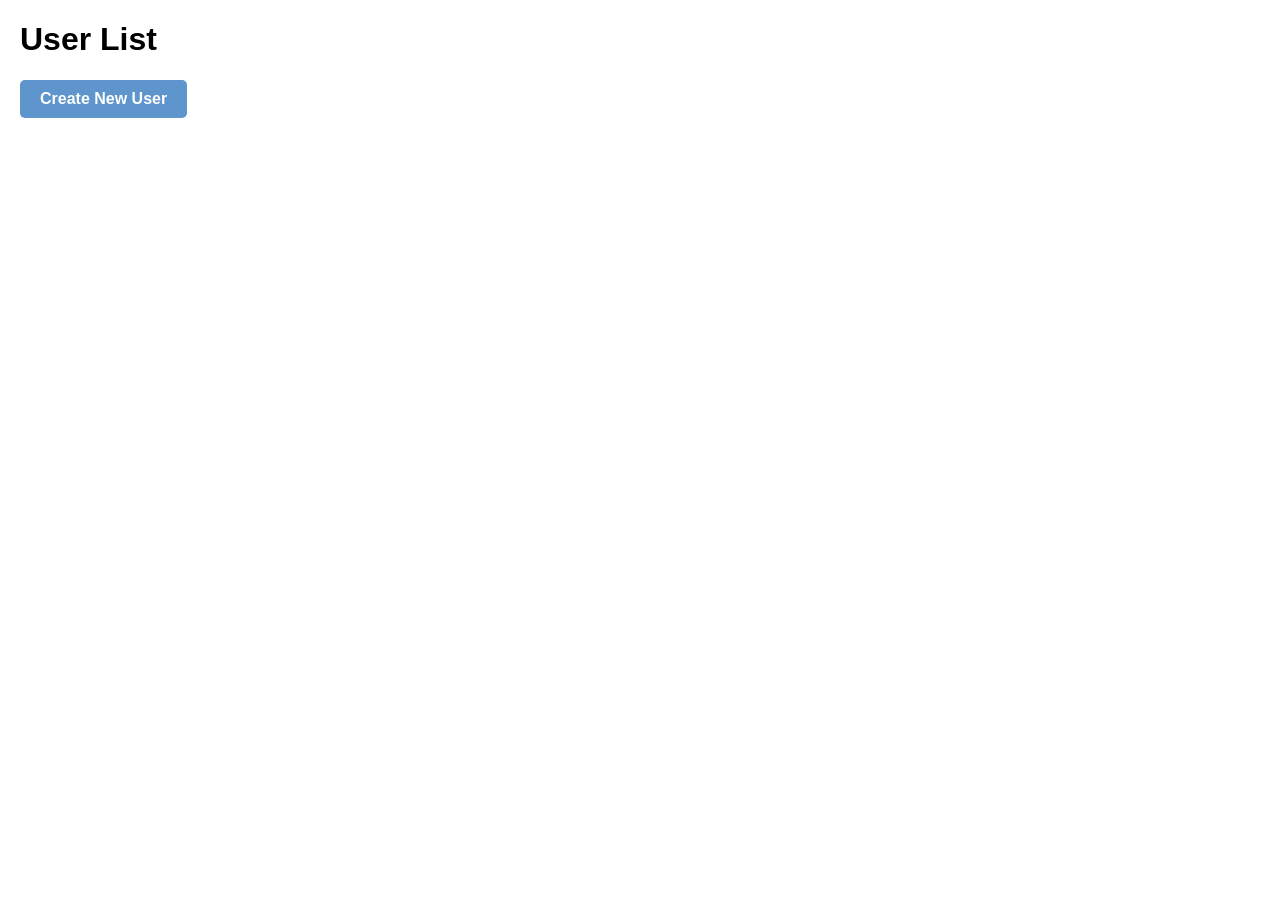
<file: index.html>
<!DOCTYPE html>
<html lang="en">
<head>
    <meta charset="UTF-8">
    <title>User List</title>
    <link rel="stylesheet" href="styles.css">
    <script defer src="fetchUsers.js"></script>
</head>
<body>
    <h1>User List</h1>
    <button onclick="window.location.href='create.html'">Create New User</button>
    <ul id="user-list"></ul>
</body>
</html>
</file>
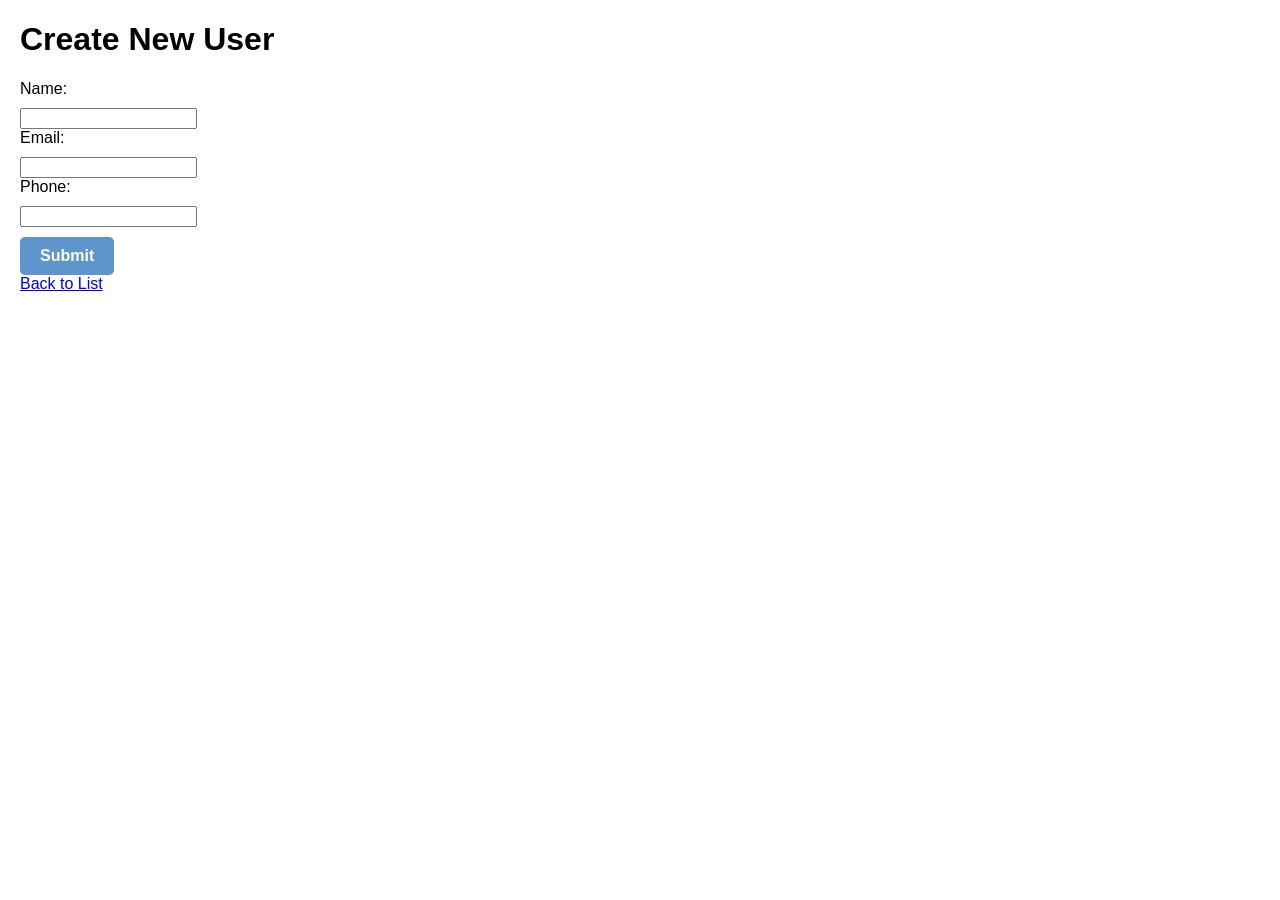
<file: create.html>
<!DOCTYPE html>
<html lang="en">
<head>
    <meta charset="UTF-8">
    <meta name="viewport" content="width=device-width, initial-scale=1.0">
    <title>Create User</title>
    <link rel="stylesheet" href="styles.css">
</head>
<body>
    <h1>Create New User</h1>
    <form id="create-user-form">
        <label for="name">Name:</label>
        <input type="text" id="name" required>
        
        <label for="email">Email:</label>
        <input type="email" id="email" required>
        
        <label for="phone">Phone:</label>
        <input type="text" id="phone" required>
        
        <button type="submit">Submit</button>
    </form>
    <a href="index.html">Back to List</a>
    <script>
        document.getElementById('create-user-form').addEventListener('submit', function(event) {
            event.preventDefault();
            
            const newUser = {
                id: new Date().getTime(),  // Generate a unique ID based on the timestamp
                name: document.getElementById('name').value,
                email: document.getElementById('email').value,
                phone: document.getElementById('phone').value
            };

            // Retrieve existing users from sessionStorage, or initialize as empty array
            const storedUsers = JSON.parse(sessionStorage.getItem('users')) || [];

            // Add the new user to the list
            storedUsers.push(newUser);

            // Save updated list of users back to sessionStorage
            sessionStorage.setItem('users', JSON.stringify(storedUsers));

            alert('User created successfully!');
            window.location.href = `details.html?id=${newUser.id}`; // Redirect to the user list page
        });
    </script>
</body>
</html>
</file>
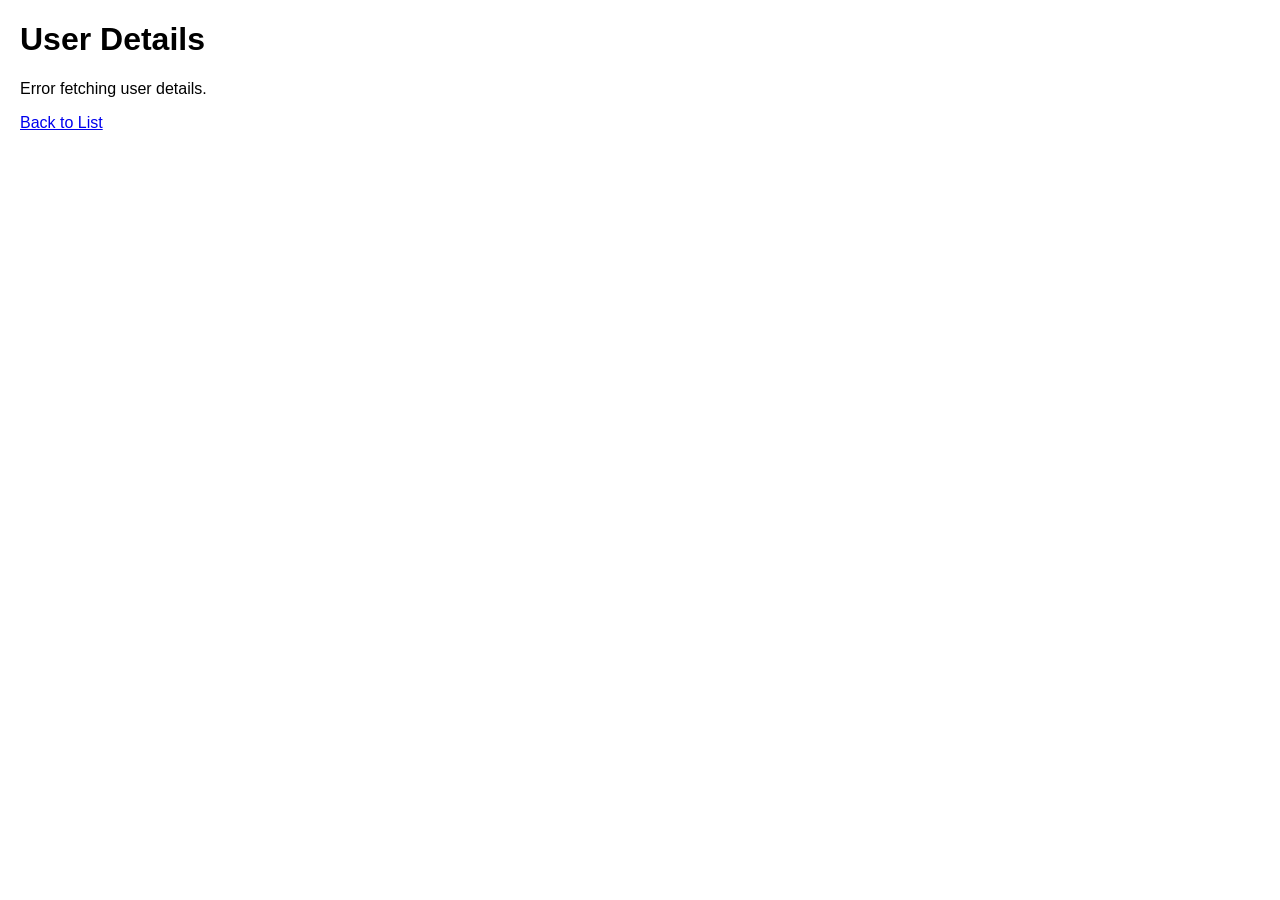
<file: details.html>
<!DOCTYPE html>
<html lang="en">
<head>
    <meta charset="UTF-8">
    <meta name="viewport" content="width=device-width, initial-scale=1.0">
    <title>User Details</title>
    <link rel="stylesheet" href="styles.css">
</head>
<body>
    <h1>User Details</h1>
    <div id="user-details"></div>
    <a href="index.html">Back to List</a>
    <script>
        // Extract user ID from the URL query string
        const params = new URLSearchParams(window.location.search);
        const id = params.get('id');
        console.log('User ID from URL:', id); // Logging the user ID to check

        // Retrieve users from sessionStorage
        const storedUsers = JSON.parse(sessionStorage.getItem('users')) || [];
        const localUser = storedUsers.find(user => user.id == id);

        if (localUser) {
            // If user is found in sessionStorage, display details
            displayUserDetails(localUser);
        } else {
            // If user is not found, fetch from the API
            fetch(`https://jsonplaceholder.typicode.com/users/${id}`)
                .then(response => response.json())
                .then(user => {
                    if (user) {
                        displayUserDetails(user); // Display the fetched user details
                    } else {
                        document.getElementById('user-details').innerHTML = "<p>User not found.</p>";
                    }
                })
                .catch(error => {
                    console.error("Error fetching user details:", error);
                    document.getElementById('user-details').innerHTML = "<p>Error fetching user details.</p>";
                });
        }

        function displayUserDetails(user) {
            document.getElementById('user-details').innerHTML = `
                <h2>${user.name}</h2>
                <p><strong>Email:</strong> ${user.email}</p>
                <p><strong>Phone:</strong> ${user.phone}</p>
                <p><strong>Company:</strong> ${user.company ? user.company.name : 'N/A'}</p>
                <p><strong>Address:</strong> ${user.address ? `${user.address.street}, ${user.address.city}` : 'N/A'}</p>
                <p><strong>Website:</strong> <a href="http://${user.website}" target="_blank">${user.website}</a></p>
            `;
        }
    </script>
</body>
</html>
</file>
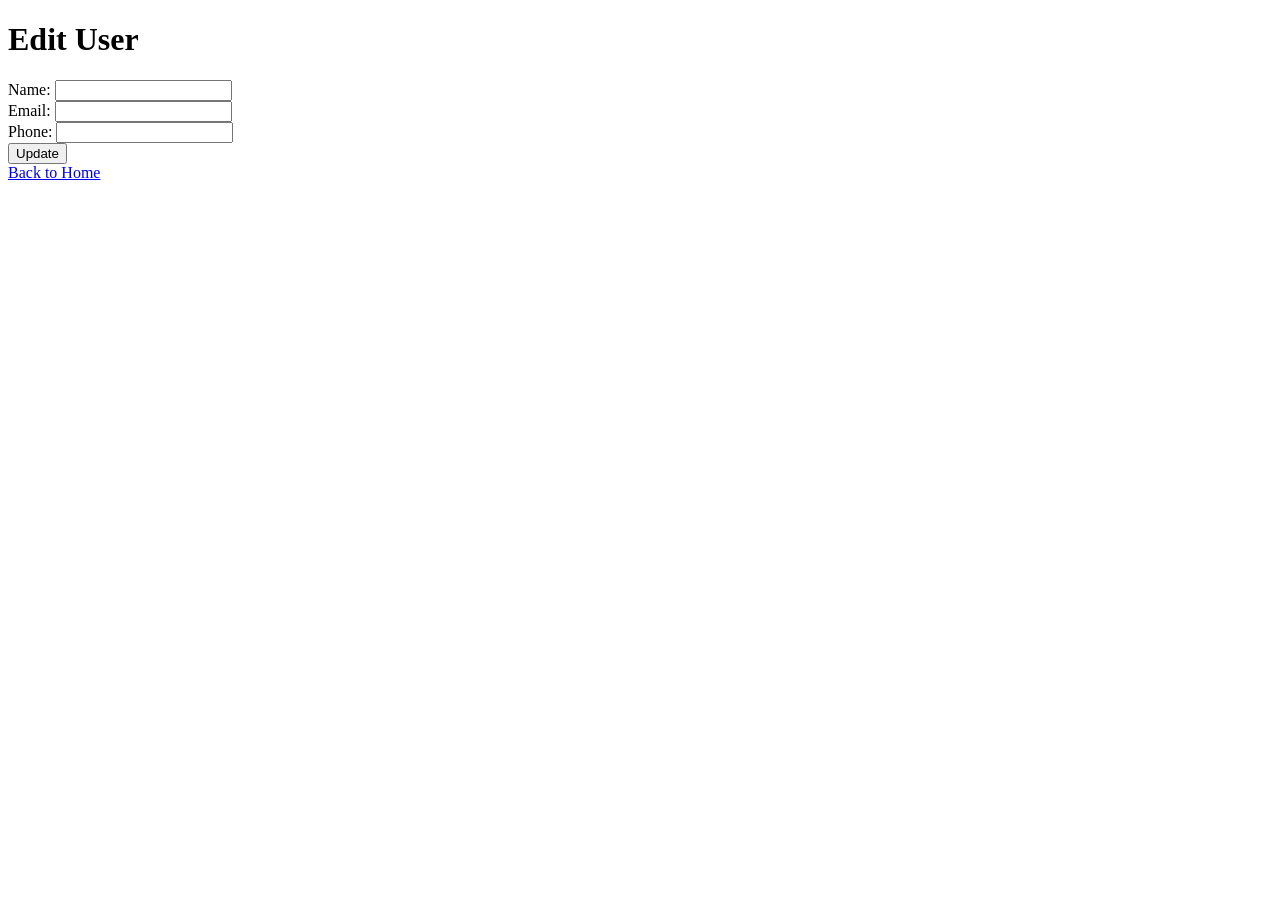
<file: edit.html>
<!DOCTYPE html>
<html lang="en">
<head>
    <meta charset="UTF-8">
    <title>Edit User</title>
</head>
<body>
    <h1 id="form-title">Edit User</h1>
    <form id="edit-form">
        <label>Name: <input type="text" id="name" required></label><br>
        <label>Email: <input type="email" id="email" required></label><br>
        <label>Phone: <input type="tel" id="phone" pattern="[0-9]*" inputmode="numeric" required></label><br>
        <button type="submit">Update</button>
    </form>
    <a href="index.html">Back to Home</a>

    <script>
        const API_URL = "https://jsonplaceholder.typicode.com/users";
        const params = new URLSearchParams(window.location.search);
        const userId = Number(params.get('id')); // Get user id from URL

        // Fetch user data if an ID is present in the URL
        if (isNaN(userId)) {
            alert("User not found!");
            window.location.href = "index.html";
        } else {
            fetch(`${API_URL}/${userId}`)
                .then(response => response.json())
                .then(user => {
                    if (!user) {
                        alert("User not found!");
                        window.location.href = "index.html";
                    }

                    // Pre-fill the form with user data
                    document.getElementById('name').value = user.name;
                    document.getElementById('email').value = user.email;
                    document.getElementById('phone').value = user.phone;
                })
                .catch(error => {
                    alert("Failed to load user data.");
                    console.error(error);
                });
        }

        // Handle form submission for updating the user
        document.getElementById('edit-form').addEventListener('submit', function (e) {
            e.preventDefault();

            const updatedUser = {
                name: document.getElementById('name').value,
                email: document.getElementById('email').value,
                phone: document.getElementById('phone').value
            };

            fetch(`${API_URL}/${userId}`, {
                method: 'PUT',
                headers: { 'Content-Type': 'application/json' },
                body: JSON.stringify(updatedUser)
            })
            .then(response => response.json())
            .then(data => {
                alert("User updated successfully.");
                window.location.href = "index.html";  // Redirect to home page after update
            })
            .catch(error => {
                console.error("Error:", error);
                alert("Failed to update user.");
            });
        });
    </script>
</body>
</html>
</file>
<file: styles.css>
body {
    font-family: Arial, sans-serif;
    margin: 20px;
}

button, input, textarea {
    display: block;
    margin-top: 10px;
}

/* New styling for the user list */
#user-list {
    list-style-type: none;
    display: flex;
    flex-wrap: wrap;
    padding: 0;
}

#user-list li {
    margin: 10px;
    padding: 10px;
    background-color: #f4f4f4;
    border-radius: 5px;
    width: 150px;
    display: flex;
    flex-direction: column; /* Allow vertical stacking */
    justify-content: space-between; /* Push the button to the bottom */
    text-align: left; /* Align text to the left */
    height: 200px; /* Set a height to ensure there is enough space for the button */
}

#user-list button {
    background-color: green;
    color: white;
    border: none;
    padding: 5px;
    cursor: pointer;
    align-self: flex-start; /* Align the button to the left */
}

#user-list button:hover {
    background-color: darkgreen;
}
button {
    font-size: 18px; /* Increase font size */
    font-weight: bold; /* Make text bold */
    padding: 10px 20px;
    background-color: green;
    color: white;
    border: none;
    cursor: pointer;
    text-align: center;
}

button {
    background-color: rgb(94, 149, 204);
    color: white;
    padding: 10px 20px;
    border: none;
    border-radius: 5px;
    cursor: pointer;
    font-size: 16px;
}

button:hover {
    background-color: rgb(43, 116, 189);
}
</file>
